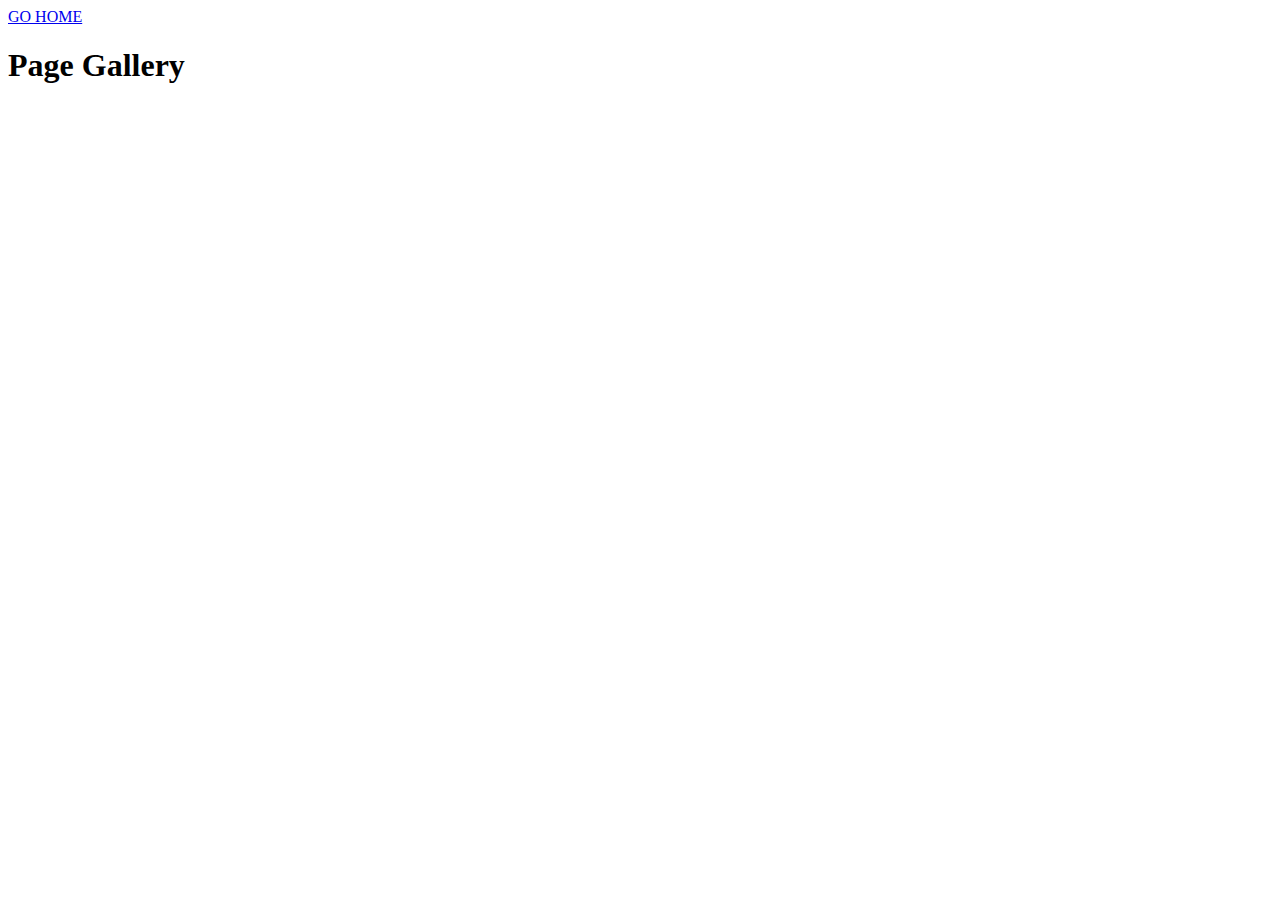
<file: src/1-gallery.html>
<!DOCTYPE html>
<html lang="en">
  <head>
    <meta charset="UTF-8" />
    <meta http-equiv="X-UA-Compatible" content="IE=edge" />
    <meta name="viewport" content="width=device-width, initial-scale=1.0" />
    <title>Page 2</title>
    <link rel="stylesheet" href="./css/1-gallery.css" />
  </head>
  <body>

    <main>
<a href="index.html">GO HOME</a>
<h1> Page Gallery</h1>
<ul class="gallery"></ul>
      <script src="./js/1-gallery.js" type="module"></script>

    </main>


  </body>
</html>
</file>
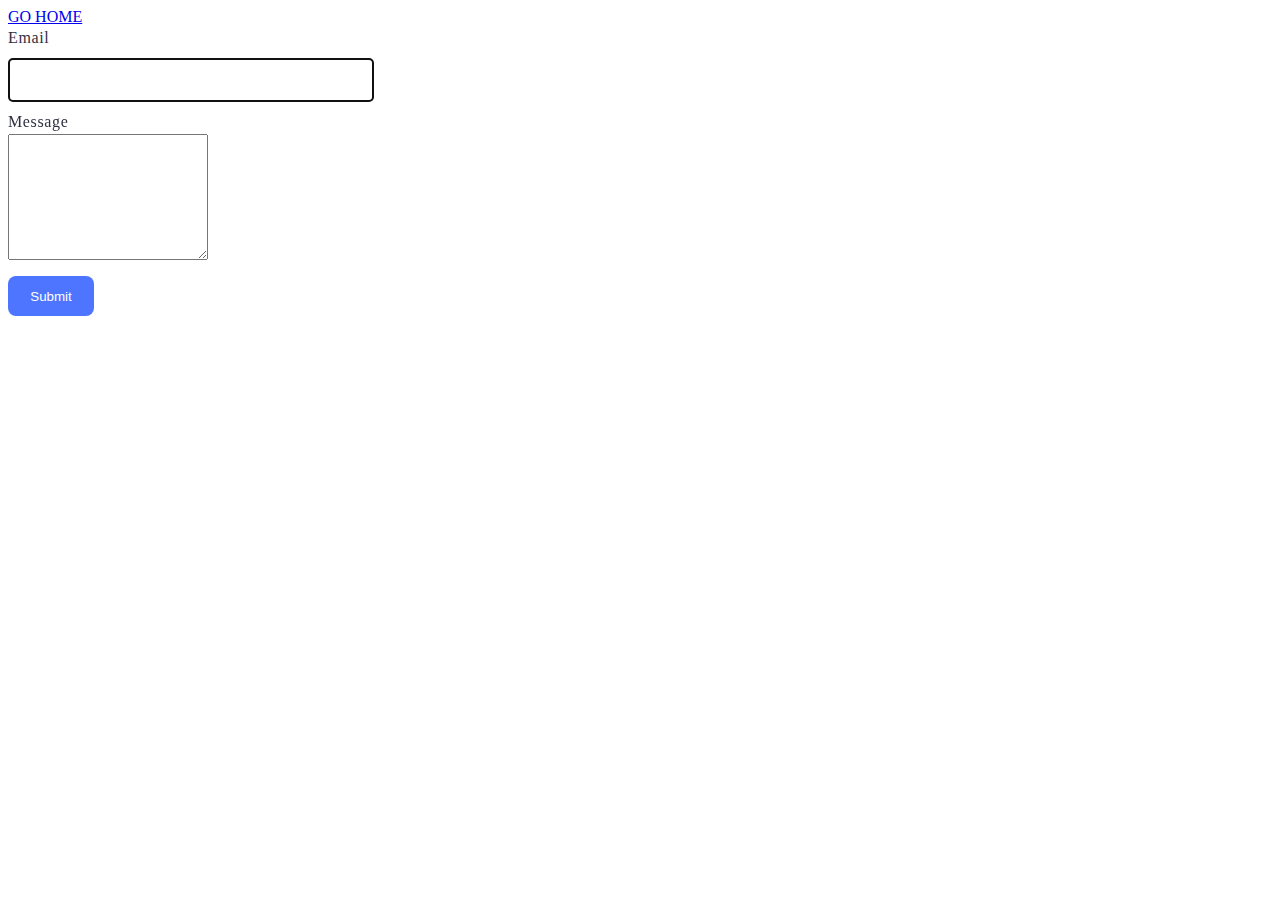
<file: src/2-form.html>
<!DOCTYPE html>
<html lang="en">
  <head>
    <meta charset="UTF-8" />
    <meta http-equiv="X-UA-Compatible" content="IE=edge" />
    <meta name="viewport" content="width=device-width, initial-scale=1.0" />
    <title>Page 3</title>
    <link rel="stylesheet" href="./css/2-form.css" />
  </head>
  <body>


    <main>
      <a href="index.html">GO HOME</a>
      <form class="feedback-form" autocomplete="off">
        <label>
          Email
          <input type="email" name="email" autofocus />
        </label>
        <label>
          Message
          <textarea name="message" rows="8"></textarea>
        </label>
        <button type="submit">Submit</button>
      </form>
      <script src="./js/2-form.js" type="module"></script>

    </main>

  </body>
</html>
</file>
<file: src/css/1-gallery.css>
.gallery {
  display: grid;
  grid-template-columns: repeat(3, 1fr);
  gap: 24px;
  list-style-type: none;

}

.gallery img {
  width: 100%;
  height: auto;

}
.item:hover{

}
</file>
<file: src/css/2-form.css>
.feedback-form, .feedback-form label{
  display: flex;
  flex-direction: column;
  font-weight: 400;
  font-size: 16px;
  line-height: 150%;
  letter-spacing: 0.04em;
  color: #2e2f42;
  width: 200px;
}

.feedback-form input{
  margin-top: 8px;
  width: 360px;
  height: 40px;
  margin-bottom: 8px;
  border-radius: 4px;
  border: 1px solid #808080;
}
.feedback-form button{
  border-radius: 8px;
  padding: 8px 16px;
  width: 86px;
  height: 40px;
  background: #4e75ff;
  color: #ffffff;
  border: none;
  margin-top: 16px;
}
</file>
